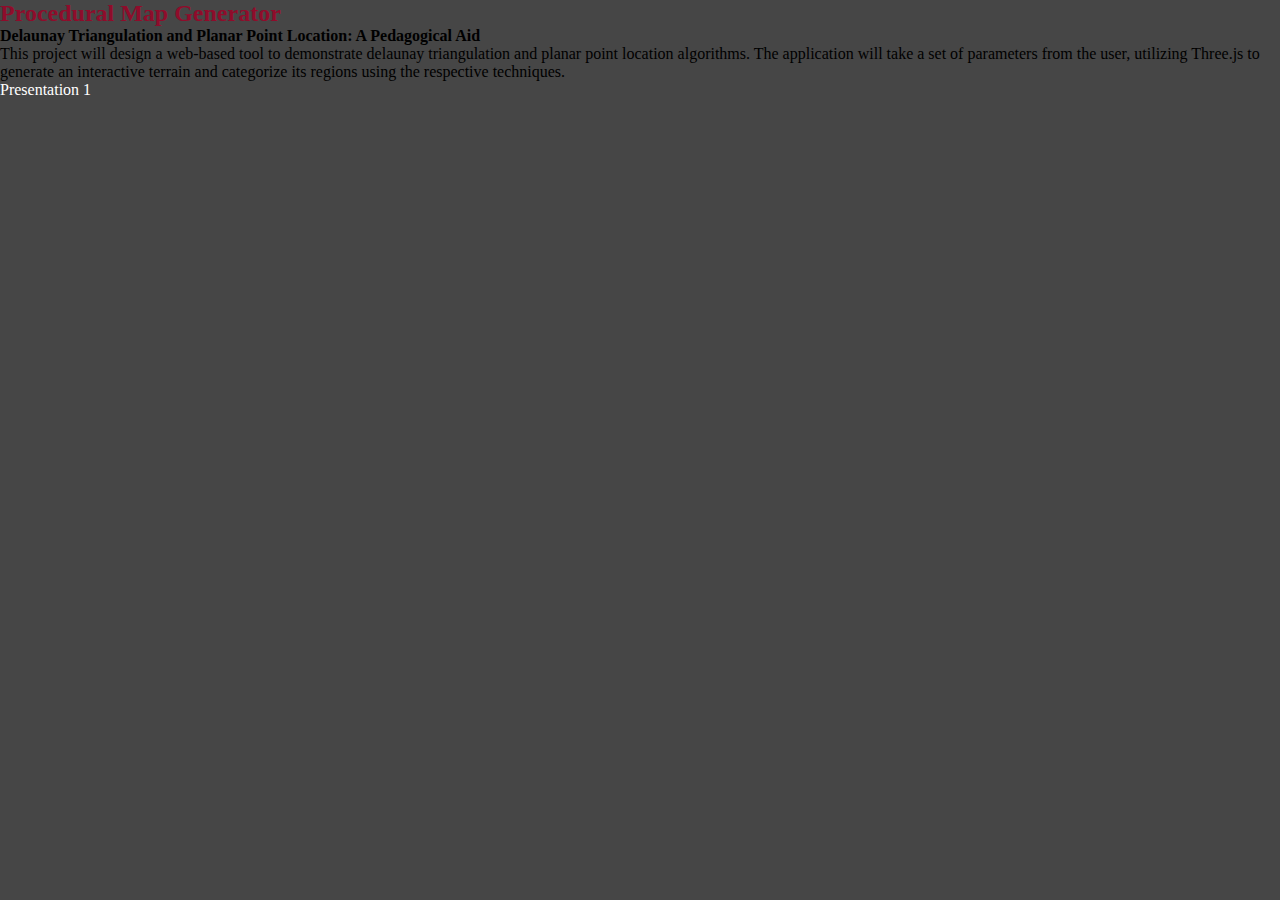
<file: compgeoterrain.html>
<!DOCTYPE html>
<html lang="en">

<head>
    <meta charset="UTF-8" />
    <meta http-equiv="X-UA-Compatible" content="IE=edge" />
    <meta name="viewport" content="width=device-width, initial-scale=1.0" />

    <!--CSS Styles -->
    <link rel="stylesheet" href="assets/css/style.css" />

    <link rel="stylesheet"
        href="https://cdnjs.cloudflare.com/ajax/libs/animate.css/4.1.1/animate.min.css" />

    <!-- Website scripts -->
    <script src="https://code.jquery.com/jquery-3.6.0.min.js"
        crossorigin="anonymous"></script>
    <script type="module" src="assets/js/loader.js"></script>

    <title>Computational Geometry: Pedagogical Aid</title>
</head>

<body>
    <div class="section-container">
        <div class="section-header">
            <h2>Procedural Map Generator</h2>
            <h4>Delaunay Triangulation and Planar Point Location: A Pedagogical
                Aid</h4>
        </div>
        <div class="section-content">
            <p>
                This project will design a web-based tool to demonstrate
                delaunay triangulation and planar point location algorithms. The
                application will take a set of parameters from the user,
                utilizing Three.js to generate an interactive terrain and
                categorize its regions using the respective techniques.
            </p>
            <a href="https://docs.google.com/presentation/d/14hsV2ZAYD4DwswDwnqf8Np7A030X6dUXGVx2MTpwEN0/edit?usp=sharing"
                target="_blank">Presentation
                1</a>
        </div>
    </div>
</body>

</html>
</file>
<file: assets/css/style.css>
/*#region variables*/

:root {
    --header-font-family: "Ubuntu";
    --paragraph-font-family: "Source-Code-Pro": ;
    --bold-font: 700;
    --bolder-font: 900;
    --primary-color: #8F0C2B;
    --primary-highlight-color: #EF476F;
    --primary-shadow: #272727;
    --secondary-color: #B37D00;
    --secondary-highlight-color: #FFD166;
    --secondary-shadow: #464646;
    --tertiary-color: #118AB2;
    --tertiary-highlight-color: #30BDEC;
    --tertiary-shadow: #1d1d1d;
    --bg-color: var(--secondary-shadow);
    --bottom-margin: 0.5rem;
    --bottom-margin-2: 1rem;
    --line-height: 1.7rem;
    --transition: 0.3s;
    --nav-pad: 1.5rem;
}


/*#endregion*/


/* CSS Resets */

html {
    scroll-behavior: smooth;
}

* {
    margin: 0;
    padding: 0;
    box-sizing: border-box;
}

body {
    font-family: var(--header-font-family);
    background-color: var(--bg-color);
}

.section-divider {
    display: flex;
    flex-direction: column;
    background-color: var(--primary-shadow);
    padding: 0.5em;
    font-size: 1.5rem;
    justify-content: center;
    height: 5rem;
}

#projects-see-all {
    display: none;
    text-align: center;
    opacity: 50%;
    font-size: 2rem;
    font-weight: var(--bolder-font);
    cursor: pointer;
    transition: var(--transition);
}

#projects-see-all:hover {
    opacity: 100%;
}

p {
    font-family: var(--paragraph-font-family);
}

h2 {
    display: inline;
    font-family: var(--header-font-family);
    color: var(--primary-color);
    text-align: center;
    margin: auto;
}

h3 {
    font-family: var(--header-font-family);
    color: var(--primary-color);
    font-style: italic;
}

ul {
    list-style-type: none;
}

.dark-back {
    background-color: var(--primary-shadow);
}

.dark-back p {
    color: white;
}


/*#region links & buttons*/

a {
    text-decoration: none;
    color: white;
}

a:hover {
    color: var(--tertiary-color);
}

a:active {
    color: var(--tertiary-highlight-color);
}


/*#endregion*/


/*#region nav*/

nav {
    position: sticky;
    top: 0;
    padding: 1vw 1vw;
    z-index: 1;
    display: flex;
    align-items: center;
    justify-content: space-between;
    background-color: var(--primary-shadow);
    box-shadow: 0 3px 5px var(--secondary-shadow);
}

.nav-link {
    display: flex;
    width: auto;
    height: auto;
    padding: 0 var(--nav-pad);
    font-size: 2rem;
    font-weight: var(--bolder-font);
}

nav ul {
    display: flex;
    flex-wrap: wrap;
}

.animate-underline:after {
    content: "";
    /* This is necessary for the pseudo element to work. */
    display: block;
    position: relative;
    /* This will put the pseudo element on its own line. */
    margin: auto;
    /* This will center the border. */
    width: 0%;
    /* Change this to whatever width you want. */
    border-bottom: 0.35rem solid white;
    /* This creates the border. Replace black with whatever color you want. */
    transition: var(--transition) ease;
}

.animate-underline:hover:after {
    width: 50%;
}

.animate-underline:active:after {
    width: 75%;
}

#homeName {
    display: flex;
    padding: 0 var(--nav-pad);
    width: auto;
    height: auto;
    color: var(--tertiary-color);
    font-size: 2rem;
}

#homeName:hover {
    color: var(--tertiary-highlight-color)
}


/*#endregion*/


/*#region hero*/

.hero {
    display: flex;
    align-items: center;
    justify-content: center;
    max-width: 68.75rem;
    margin: 2rem auto;
}


/*#endregion*/


/*#region bio*/

.bio {
    width: 25rem;
    padding: 0.625rem;
    border-radius: 6px;
    box-shadow: 0 0.1rem 0.5rem 0.1rem var(--primary-shadow);
}

.bio h1 {
    margin-bottom: var(--bottom-margin);
}

.bio p {
    line-height: var(--line-height);
    padding: 0.3rem 0;
}


/*#endregion*/


/*#region projects*/

.projects {
    margin: 2rem;
    background-color: var(--tertiary-shadow);
}

.projects-container {
    padding: 2rem;
    display: block;
}

.projects-subtype {
    display: flex;
    flex-wrap: wrap;
    justify-content: center;
    width: auto;
}

.project-card {
    border: 0.1rem solid var(--primary-shadow);
    border-radius: 2%;
    box-shadow: 0 0.1rem 0.5rem 0.1rem var(--secondary-shadow);
    overflow: hidden;
    text-align: center;
    width: 30%;
    height: fit-content;
    margin: 1rem;
}

.project-content {
    display: flex;
    flex-direction: column;
    align-items: center;
    justify-content: space-between;
}

.project-title {
    background-color: black;
    padding: 0.5rem;
}

.project-details {
    width: 100%;
    padding: 0.5rem;
    margin: 0;
    bottom: 0;
    background-color: var(--secondary-shadow);
    font-size: 0.8rem;
}

.project-details-title {
    color: white;
    width: 100%;
    font-weight: var(--bold-font);
    padding: 0.25rem;
    background-color: var(--secondary-shadow);
}

.project-preview-container {
    width: 100%;
    height: auto;
    overflow: hidden;
    border: 0.1rem solid gray;
    border-radius: 2%;
    transition: var(--transition);
    cursor: pointer;
}

.project-preview-container:hover {
    border-color: white;
}

.project-preview {
    width: 100%;
    height: 100%;
    transition: transform var(--transition);
}

.project-preview:hover {
    transform: scale(1.2);
}

.project-tags {
    display: flex;
    flex-wrap: wrap;
    justify-content: center;
    margin: 0.5rem;
}

.project-title-tags {
    font-weight: var(--bold-font);
    padding: 0.5rem;
    background-color: black;
}

.project-tag {
    color: white;
    opacity: 100%;
    font-size: 1rem;
    border-radius: 0.25em;
    border: 0.2em solid white;
    margin: 0.2em;
    padding: 0.2em;
    cursor: pointer;
    transition: var(--transition);
}

.project-tag:hover {
    opacity: 100%;
    border-color: white;
}

.project-title-tag {
    cursor: pointer;
    color: white;
    margin: 0.2rem;
    padding: 0.2em;
}


/*#endregion*/


/*#region contact*/

.contact {
    background-color: var(--tertiary-shadow);
    margin: 2rem;
}

.contact h2 {
    text-align: center;
    margin-bottom: var(--bottom-margin-2);
}

.contact .contact-content {
    text-align: center;
    padding: 2rem;
    margin: 2rem;
}

.contact p {
    margin: auto;
    width: 50%;
    color: white;
}

.socials {
    display: flex;
    flex-direction: row;
    justify-content: center;
    margin: 1rem;
}

.socicon {
    position: relative;
    width: 3rem;
    height: 3rem;
    margin: 1rem;
    transition: var(--transition);
}

.socicon:hover {
    border-radius: 30%;
}

.socicon:active {
    border-radius: 40%;
}


/*#endregion*/


/*#region header & footer & page controls*/

footer {
    color: white;
    background-color: var(--primary-shadow);
    padding: 1.25rem;
    text-align: center;
    margin: 2rem 0 0;
}

.scroll-up {
    position: fixed;
    right: 0.5%;
    bottom: 3%;
    cursor: pointer;
}

.up-arrow {
    width: 3rem;
    height: 3rem;
}


/*#endregion*/


/*#region @media screen and (max-width: 720px)*/


/*changes reflects on screen with a width of 720px and below*/

@media screen and (max-width: 1080px) {
    /*#region nav*/
    nav {
        display: block;
    }
    /*#endregion*/
    .contact-form-container {
        max-width: 24rem;
    }
    .project-card {
        width: 90%;
        height: auto;
    }
    .project-content {
        flex-direction: column;
    }
    .project-tags {
        display: flex;
        flex-wrap: wrap;
        justify-content: center;
    }
}


/*#endregion*/


/*#region @media screen and (max-width: 420px)*/

@media screen and (max-width: 420px) {
    .bio {
        width: 18rem;
    }
    .project-container {
        width: 18rem;
    }
    .contact-form-container {
        max-width: 18rem;
    }
}


/*#endregion*/
</file>
